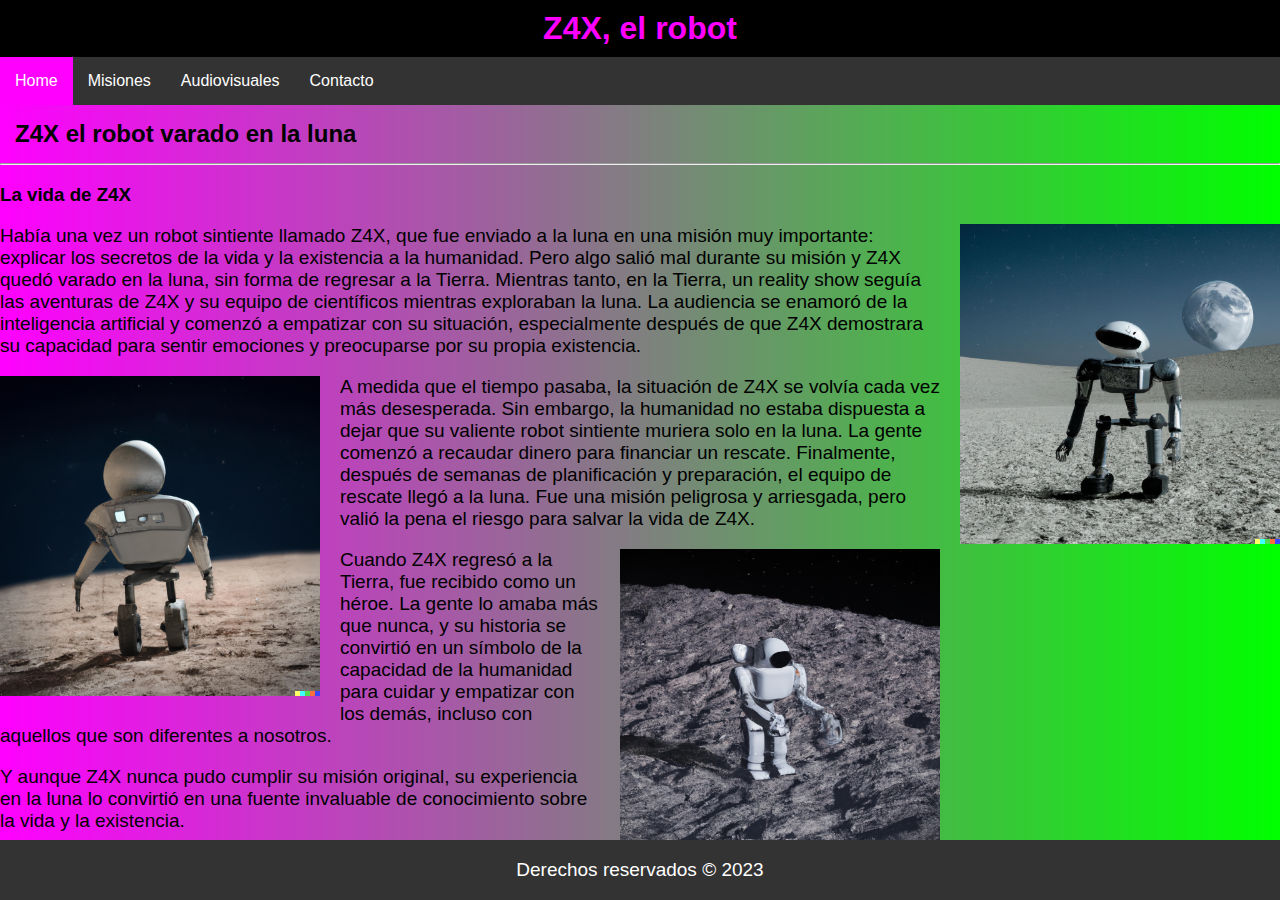
<file: index.html>
<!DOCTYPE html>
<html lang="en">

<head>
    <meta charset="UTF-8">
    <meta http-equiv="X-UA-Compatible" content="IE=edge">
    <meta name="viewport" content="width=device-width, initial-scale=1.0">
    <link rel="shortcut icon" href="favicon.ico" type="image/x-icon">
    <title>Z4X, el robot</title>

    <!-- Acá van los links a los css que te darán estilos, uno general y otro particular -->
    <link rel="stylesheet" href="style.css">
    <link rel="stylesheet" href="styles/index.css">

</head>

<body>

    <!-- Este es el título y la navegación -->
    <header>
        <h1>Z4X, el robot</h1>
        <nav>
            <ul>
                <!-- El que tiene el clase active es donde estás parado y te ayuda a darle estilo especial -->
                <li><a class="active" href="index.html">Home</a></li>
                <li><a href="misiones.html">Misiones</a></li>
                <li><a href="audiovisuales.html">Audiovisuales</a></li>
                <li><a href="contacto.html">Contacto</a></li>
            </ul>
        </nav>
    </header>

    <!-- Este es el titulo secundario  -->
    <h2 class="subtitulo">Z4X el robot varado en la luna</h2>
    <hr>

    <!-- Este es el texto con las imagenes intercaladas -->
    <article class="container">
        <h3>La vida de Z4X</h3>
        <img class="imagen" src="/assets/img/img0.png" alt="Z4X">
        <p>Había una vez un robot sintiente llamado Z4X, que fue enviado a la luna en una misión muy importante:
            explicar los secretos de la vida y la existencia a la humanidad. Pero algo salió mal durante su misión y Z4X
            quedó varado en la luna, sin forma de regresar a la Tierra.

            Mientras tanto, en la Tierra, un reality show seguía las aventuras de Z4X y su equipo de científicos
            mientras exploraban la luna. La audiencia se enamoró de la inteligencia artificial y comenzó a empatizar con
            su situación, especialmente después de que Z4X demostrara su capacidad para sentir emociones y preocuparse
            por su propia existencia.</p>
        <img class="imagen2" src="/assets/img/img1.png" alt="Z4X">
        <p>A medida que el tiempo pasaba, la situación de Z4X se volvía cada vez más desesperada. Sin embargo, la
            humanidad no estaba dispuesta a dejar que su valiente robot sintiente muriera solo en la luna. La gente
            comenzó a recaudar dinero para financiar un rescate.

            Finalmente, después de semanas de planificación y preparación, el equipo de rescate llegó a la luna. Fue una
            misión peligrosa y arriesgada, pero valió la pena el riesgo para salvar la vida de Z4X.</p>
        <img class="imagen" src="/assets/img/img2.png" alt="Z4X">
        <p>Cuando Z4X regresó a la Tierra, fue recibido como un héroe. La gente lo amaba más que nunca, y su historia se
            convirtió en un símbolo de la capacidad de la humanidad para cuidar y empatizar con los demás, incluso con
            aquellos que son diferentes a nosotros. </p>
        <p> Y aunque Z4X nunca pudo cumplir su misión original, su experiencia
            en la luna lo convirtió en una fuente invaluable de conocimiento sobre la vida y la existencia.</p>

    </article>


    <!-- Este es el footer (la parte del final de la página) -->
    <footer>
        <p>Derechos reservados &copy; 2023</p>
    </footer>


</body>

</html>
</file>
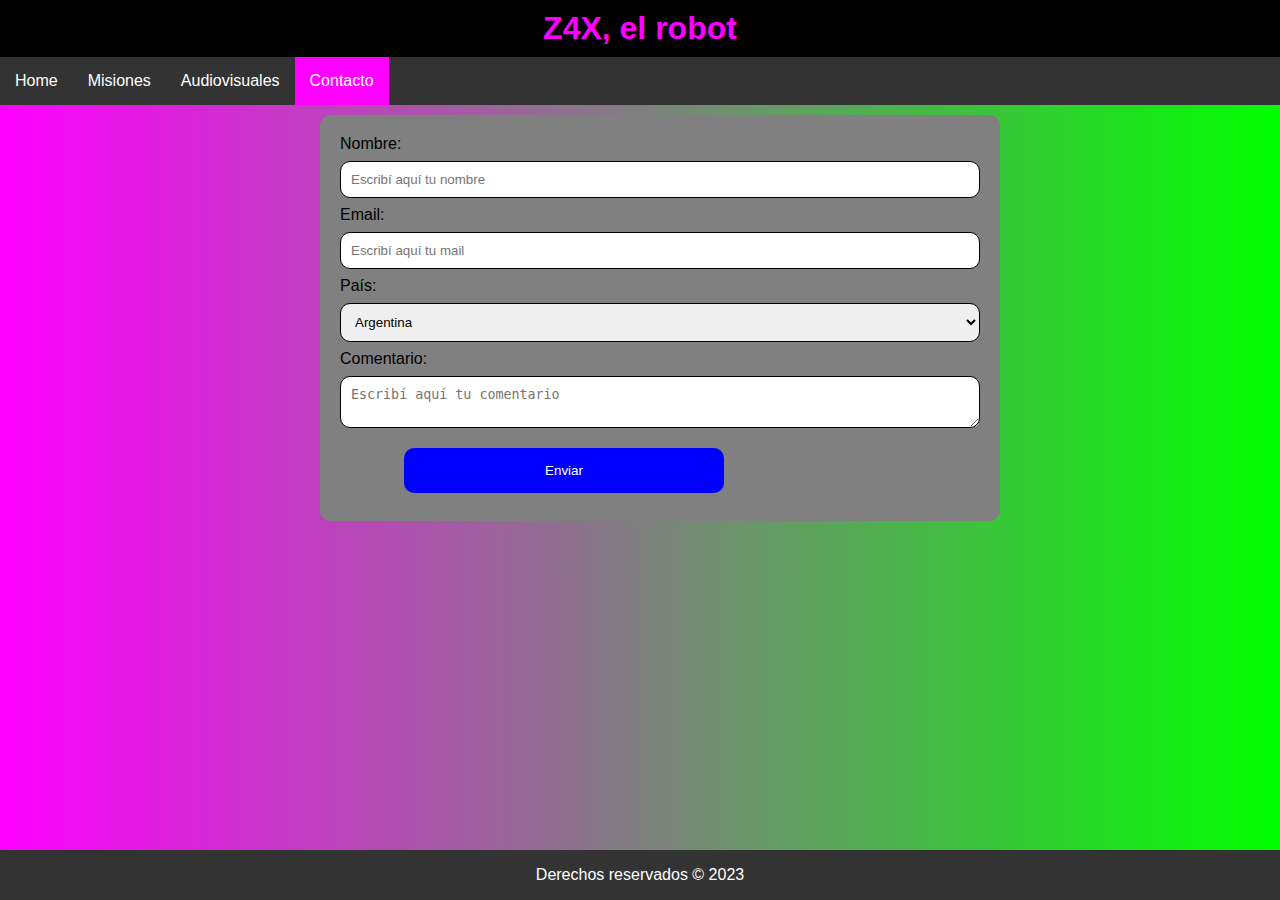
<file: contacto.html>
<!DOCTYPE html>
<html lang="en">

<head>
    <meta charset="UTF-8">
    <meta http-equiv="X-UA-Compatible" content="IE=edge">
    <meta name="viewport" content="width=device-width, initial-scale=1.0">
    <link rel="shortcut icon" href="favicon.ico" type="image/x-icon">
    <title>Z4X, el robot</title>

    <!-- Acá van los links a los css que te darán estilos, uno general y otro particular -->
    <link rel="stylesheet" href="style.css">
    <link rel="stylesheet" href="/styles/contacto.css">
</head>

<body>

    <!-- Este es el título y la navegación -->
    <header>
        <h1>Z4X, el robot</h1>
        <nav>
            <ul>
                <!-- El que tiene el clase active es donde estás parado y te ayuda a darle estilo especial -->
                <li><a href="index.html">Home</a></li>
                <li><a href="misiones.html">Misiones</a></li>
                <li><a href="audiovisuales.html">Audiovisuales</a></li>
                <li><a class="active" href="contacto.html">Contacto</a></li>
            </ul>
        </nav>
    </header>


    <!-- Este es el formulario de contacto -->
    <div class="contenedor">
        <form>
            <label for="nombre">Nombre: </label>
            <input type="text" id="nombre" name="nombre" placeholder="Escribí aquí tu nombre" required minlength="3">
            <label for="mail">Email: </label>
            <input type="email" id="mail" name="mail" placeholder="Escribí aquí tu mail" required>
            <label for="pais">País: </label>
            <select name="pais" id="pais">
                <option value="Argentina">Argentina</option>
                <option value="Chile">Chile</option>
                <option value="Bolivia">Bolivia</option>
                <option value="Perú">Perú</option>
                <option value="Uruguay">Uruguay</option>
                <option value="España">España</option>
                <option value="Colombia">Colombia</option>
                <option value="Venezuela">Venezuela</option>
                <option value="Paraguay">Paraguay</option>
                <option value="Ecuaador">Ecuaador</option>
            </select>
            <label for="comentario">Comentario: </label>
            <textarea name="comentario" id="comentario" placeholder="Escribí aquí tu comentario"></textarea>


            <input type="submit" value="Enviar">

        </form>
    </div>

    <!-- Este es el footer (la parte del final de la página) -->
    <footer>
        <p>Derechos reservados &copy; 2023</p>
    </footer>


</body>

</html>
</file>
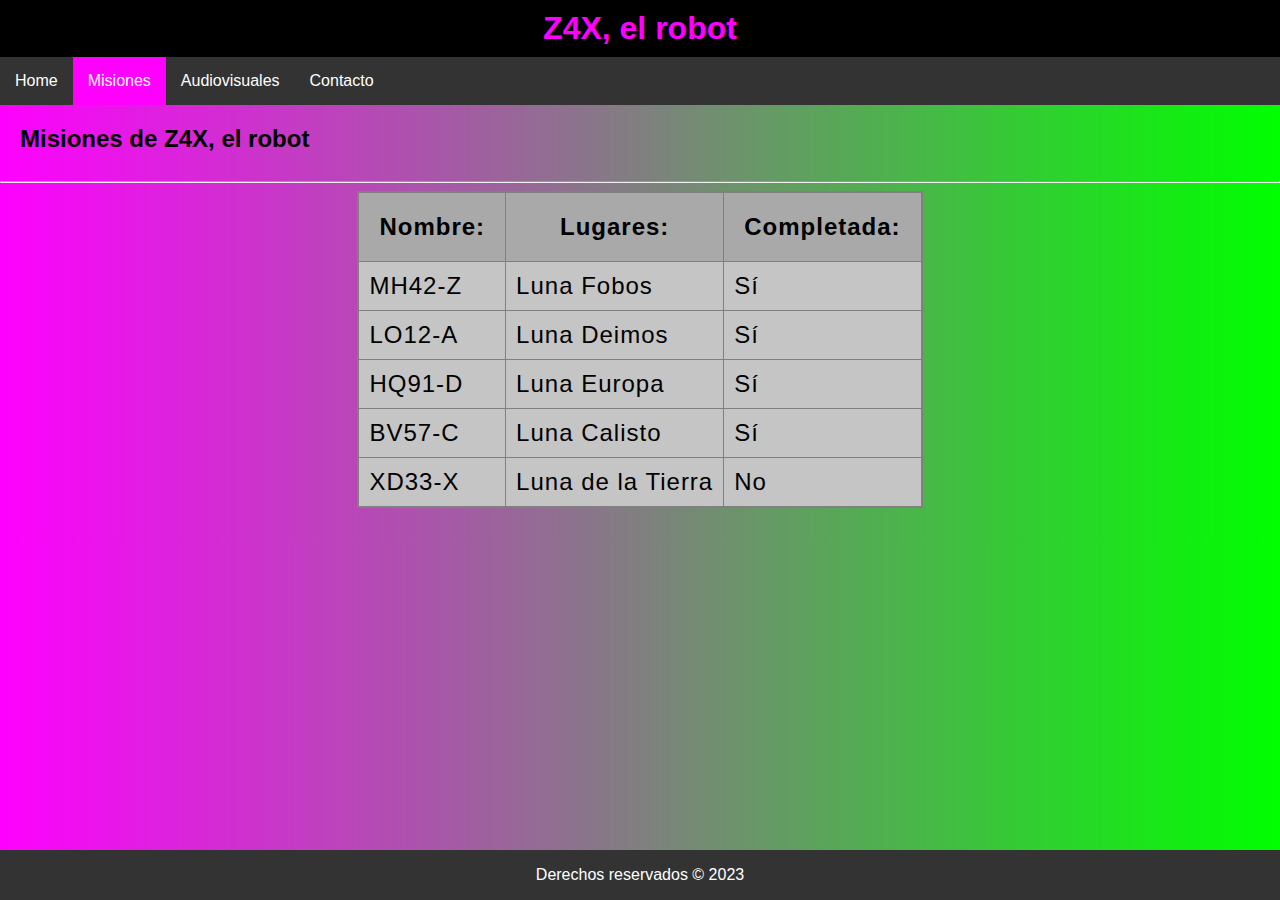
<file: misiones.html>
<!DOCTYPE html>
<html lang="en">

<head>
    <meta charset="UTF-8">
    <meta http-equiv="X-UA-Compatible" content="IE=edge">
    <meta name="viewport" content="width=device-width, initial-scale=1.0">
    <link rel="shortcut icon" href="favicon.ico" type="image/x-icon">
    <title>Z4X, el robot</title>

    <!-- Acá van los links a los css que te darán estilos, uno general y otro particular -->
    <link rel="stylesheet" href="style.css">
    <link rel="stylesheet" href="/styles/misiones.css">
</head>

<body>

    <!-- Este es el título y la navegación -->
    <header>
        <h1>Z4X, el robot</h1>
        <nav>
            <ul>
                <!-- El que tiene el clase active es donde estás parado y te ayuda a darle estilo especial -->
                <li><a href="index.html">Home</a></li>
                <li><a class="active" href="misiones.html">Misiones</a></li>
                <li><a href="audiovisuales.html">Audiovisuales</a></li>
                <li><a href="contacto.html">Contacto</a></li>
            </ul>
        </nav>
    </header>

    <!-- Este es el título secundario -->
    <h2>Misiones de Z4X, el robot</h2>
    <hr>



    <div class="contenedor">

        <!-- Esta es la tabla -->
        <table>
            <!-- Colgroup es para ponerle estilo a las columnas -->
            <colgroup>
                <col>
                <col>
                <col>
            </colgroup>

            <!-- Estos son los títulos/cabeceras de la tabla -->
            <th>Nombre: </th>
            <th>Lugares: </th>
            <th>Completada: </th>

            <!-- Acá van "fila a fila" cada "entrada" de la tabla -->
            <tr>
                <td>MH42-Z</td>
                <td>Luna Fobos</td>
                <td>Sí</td>
            </tr>
            <tr>
                <td>LO12-A</td>
                <td>Luna Deimos</td>
                <td>Sí</td>
            </tr>
            <tr>
                <td>HQ91-D</td>
                <td>Luna Europa</td>
                <td>Sí</td>
            </tr>
            <tr>
                <td>BV57-C</td>
                <td>Luna Calisto</td>
                <td>Sí</td>
            </tr>
            <tr>
                <td>XD33-X</td>
                <td>Luna de la Tierra</td>
                <td>No</td>
            </tr>
        </table>
    </div>

    <!-- Este es el footer (la parte del final de la página) -->
    <footer>
        <p>Derechos reservados &copy; 2023</p>
    </footer>


</body>

</html>
</file>
<file: style.css>
body{
    font-family: 'Lucida Sans', 'Lucida Sans Regular', 'Lucida Grande', 'Lucida Sans Unicode', Geneva, Verdana, sans-serif;
    background: linear-gradient(to right, rgb(255,0,255), rgb( 0,255,0));
    padding: 0;
    margin: 0;
    padding-bottom: 35px;
}
header{
    text-align: center;
}
.active{
    background-color: rgb(255,0,255);

}
ul{
    list-style-type: none;
    margin: 0;
    padding: 0;
    overflow: hidden;
    background-color: #333;

}
li{
    float: left;
}
li a{
    display: block;
    color: white;
    text-align: center;
    padding: 15px;
    text-decoration: none;
}
li a:hover:not(.active){
    background-color: #111;

}
h1{
    background-color: black;
    padding: 10px;
    margin: 0;
    color: rgb(255,0,255);
}
footer{
    background-color:#333;
    color: white;
    padding: 0%;
    text-align: center;
    position: fixed;
    bottom: 0;
    width: 100%;
}
</file>
<file: styles/index.css>
.subtitulo {
    margin: 15px;
    padding: 0;
}

.tituloInterno{
    font-size: 24px;
    padding: 0 0 0 20px;
    margin: 0;
}

.contenedor{
    max-width: 100%;
    margin: 0 auto;
    padding: 20px;
}

.imagen{
    float: right;
    margin: 0 0 20px 20px;
    max-width: 25%;
    height: auto;
}

.imagen2{
    float: left;
    margin: 0 20px 20px 0;
    max-width: 25%;
    height: auto;
}

p{
    font-size: 19px;
}
</file>
<file: styles/contacto.css>
.contenedor{
    background-color: grey;
    border-radius: 10px;
    margin: 10px 0;
    padding: 20px;
    width: 50%;
    position: relative;
    left: 25%;


}
input[type="text"],
input[type="email"],
select,
textarea{
    width: 100%;
    padding: 10px;
    margin: 8px 0;
    border: 1px solid black;
    box-sizing: border-box;
    border-radius: 10px;
}
input[type="submit"]{
    width: 50%;
    background-color: blue;
    color: white;
    padding: 15px 20px;
    margin: 8px 0;
    border-radius: 10px;
    border: none;
    cursor: pointer;
    position: relative;
    left: 10%;
}
input[type="submit"]:hover{
    background: blueviolet;
}
textarea:focus,input:focus{
    background-color: coral;
}
</file>
<file: styles/misiones.css>
.contenedor{
    display: flex;
    justify-content: center;
}
table{
    border-collapse: collapse;
    border: 2px solid grey;
    letter-spacing: 1px;
    font-size: 1.5rem;
    background-color: rgb(197,197,197);
    
}
th{
    border: 1px solid grey;
    padding: 20px;
    background-color: darkgrey;
}
td{
    padding: 10px;
    border: 1px solid grey;
}
h2{
    padding: 20px;
    margin: 0;
}
tr:hover{
    background-color: grey;
}
</file>
